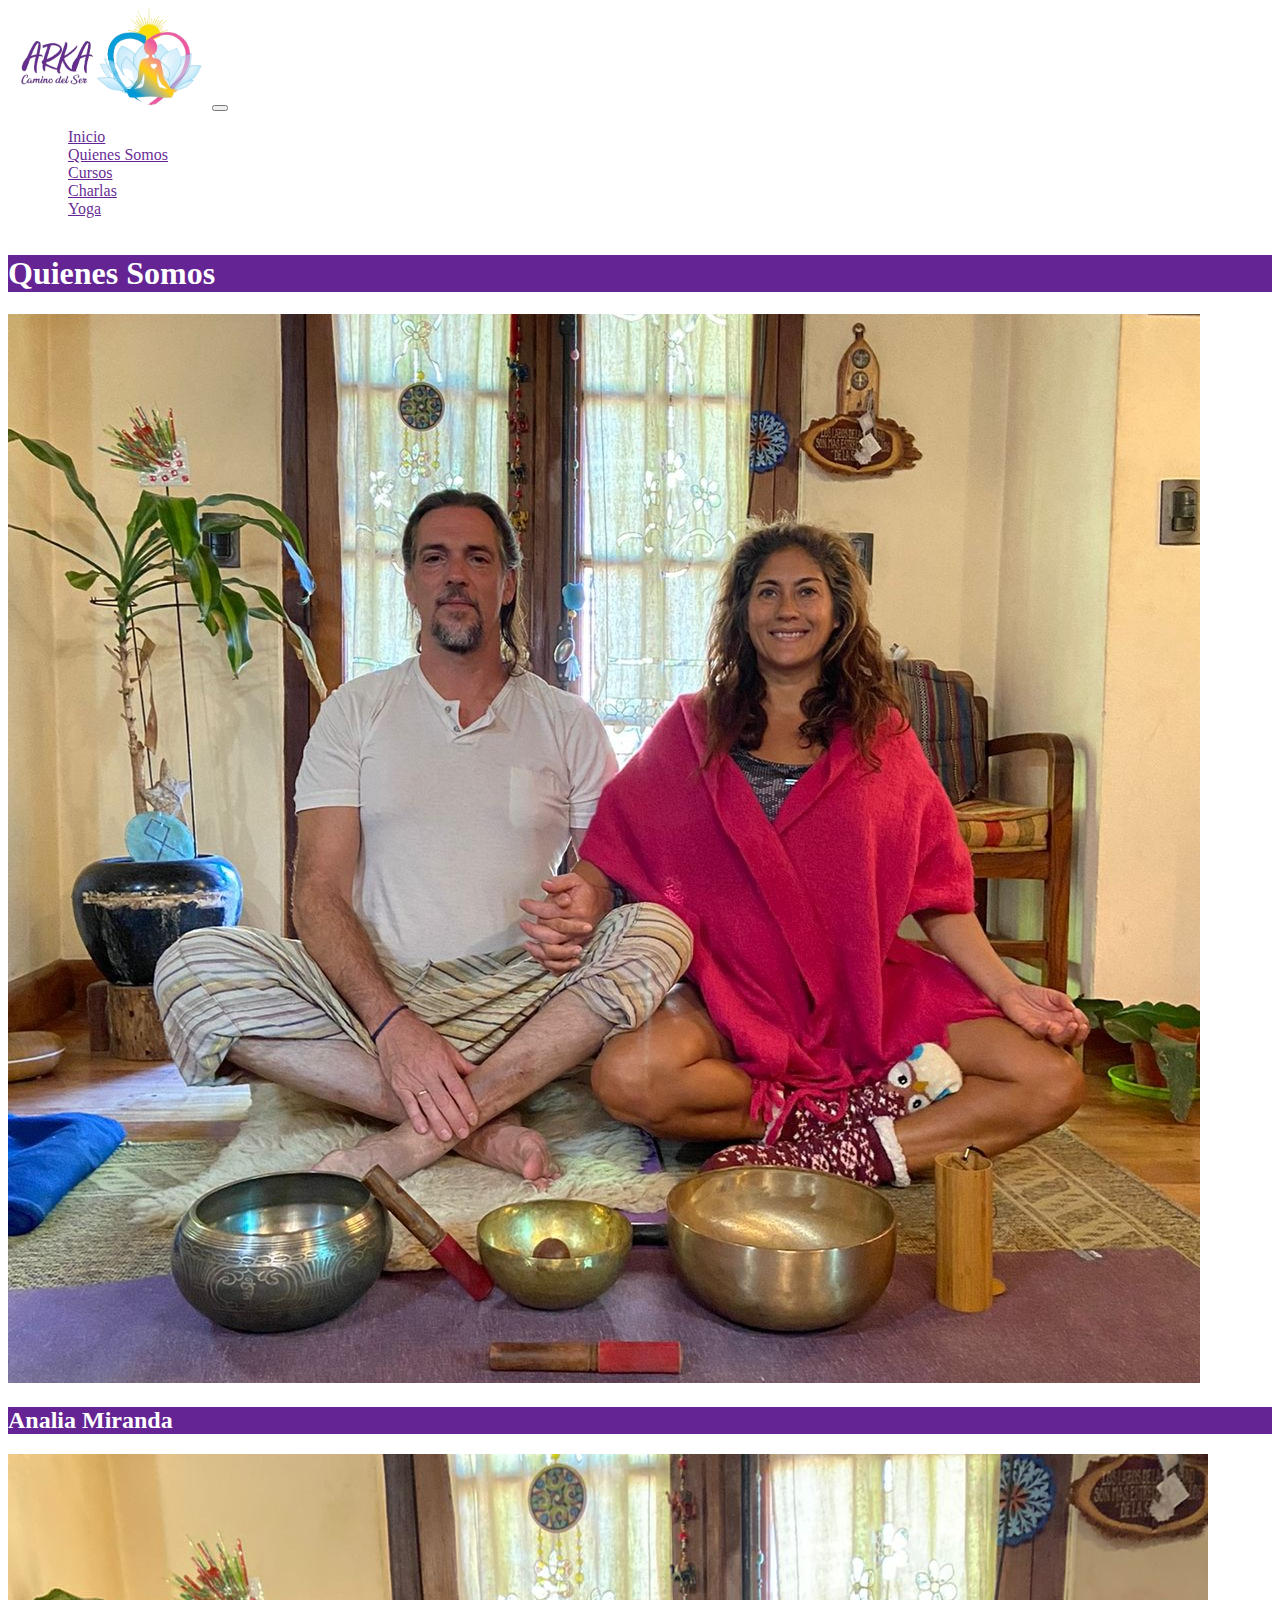
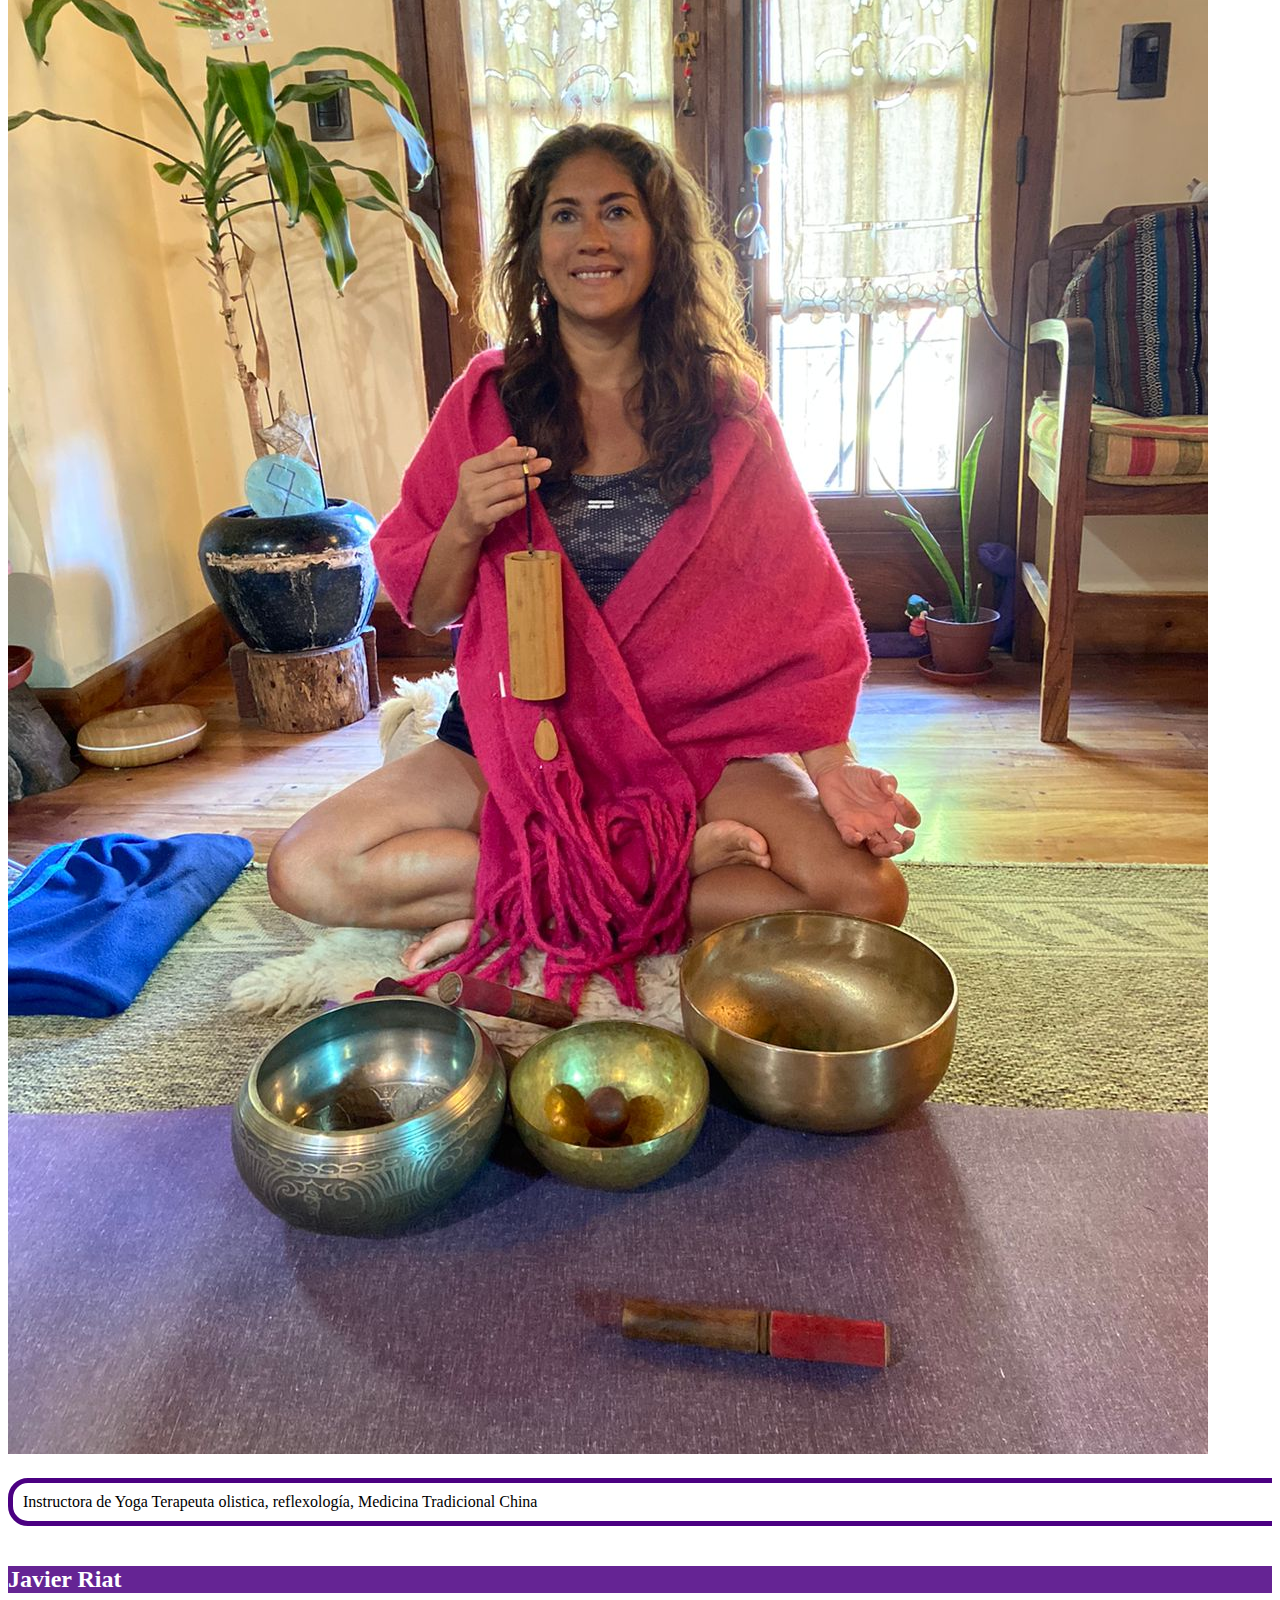
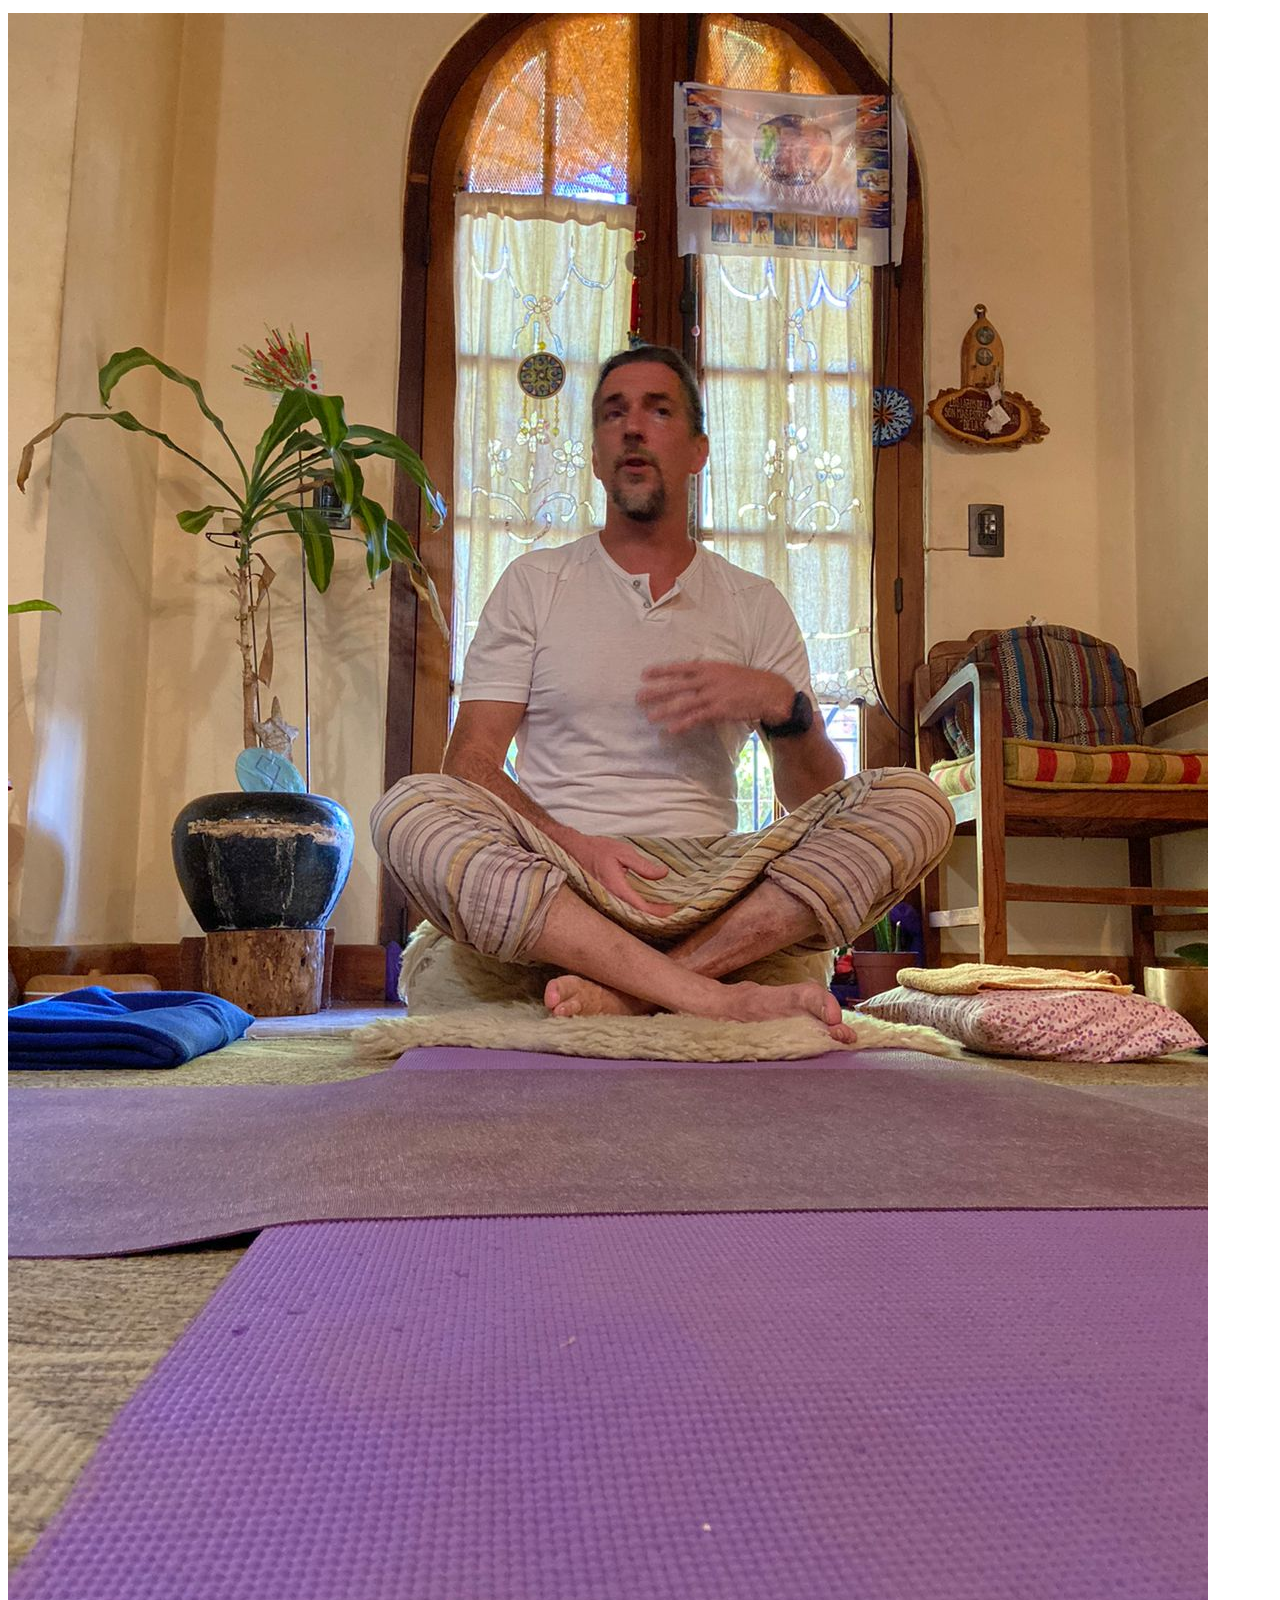
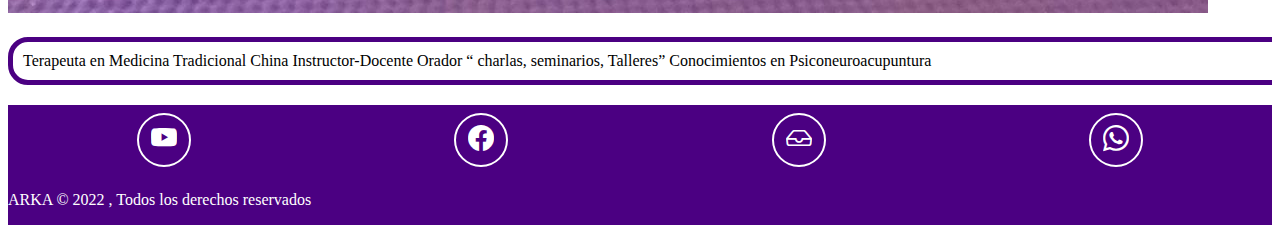
<file: pages/quienes-somos.html>
<!DOCTYPE html>
<html lang="en">
<head>
    <meta charset="UTF-8">
    <meta http-equiv="X-UA-Compatible" content="IE=edge">
    <meta name="viewport" content="width=device-width, initial-scale=1.0">
    <link rel="preconnect" href="https://fonts.googleapis.com">
    <link rel="preconnect" href="https://fonts.gstatic.com" crossorigin>
    <link href="https://fonts.googleapis.com/css2?family=Francois+One&family=Mukta:wght@200;400;700&family=Staatliches&display=swap"rel="stylesheet">
    <link rel="stylesheet" href="https://cdn.jsdelivr.net/npm/bootstrap-icons@1.8.3/font/bootstrap-icons.css">
    <link href="https://cdn.jsdelivr.net/npm/bootstrap@5.2.0-beta1/dist/css/bootstrap.min.css" rel="stylesheet"
    integrity="sha384-0evHe/X+R7YkIZDRvuzKMRqM+OrBnVFBL6DOitfPri4tjfHxaWutUpFmBp4vmVor" crossorigin="anonymous">
    <link rel="stylesheet" href="../css/style.css">
    <title>Document</title>
</head>


    <header class="navbar navbar-expand-lg bg-light">
        <div class="container-fluid">
            <a class="navbar-brand" href="#"> <img src="../assets/img/aarka-logo.png" alt="" width="200" height="100"></a>
            <button class="navbar-toggler" type="button" data-bs-toggle="collapse" data-bs-target="#navbarNav"
                aria-controls="navbarNav" aria-expanded="false" aria-label="Toggle navigation">
                <span class="navbar-toggler-icon"></span>
            </button>
            <nav class="collapse navbar-collapse justify-content-end" id="navbarNav">
                <ul class="navbar-nav">
                    <li class="nav-item">
                        <a class="nav-link c-indigo" aria-current="page" href="../index.html">Inicio</a>
                    </li>
                    <li class="nav-item">
                        <a class="nav-link c-indigo" href="./quienes-somos.html">Quienes Somos
                        </a>
                    </li>
                    <li class="nav-item">
                        <a class="nav-link c-indigo" href="./cursos.html">Cursos</a>
                    </li>
                    <li class="nav-item">
                        <a class="nav-link c-indigo" href="./charlas.html">Charlas</a>
                    </li>
                    <li class="nav-item">
                        <a class="nav-link c-indigo" href="./yoga.html">Yoga</a>
                    </li>
                </ul>
            </nav>
        </div>
    </header>

    <section class="t-3">

        <h1 class="bg-indigo c-white border p-3 text-center ">Quienes Somos</h1>

        <img src="../assets/img/quienes-somos-ana-y-javi.jpeg" class="img-fluid" alt="foto analia y javier">
    </section>
    

    <section id="analia-section" class="container">

        <div class="row">

        <div class="col-12">
        <h2 class="bg-indigo c-white border p-3 text-center">Analia Miranda</h2>
        </div>

        <div class="col">
            <img src="../assets/img/quienes-somos-ana.jpeg" alt="" class="w-100">
        </div>

        <div class="col">
            <article>
                <p class="texto">Instructora de Yoga
                Terapeuta olistica, reflexología, Medicina Tradicional China</p>

            </article>

        </div>

    </div>
    </section>

    <section id="javier-section" class="container my-5">

        <div class="row">

        <div class="col-12">
        <h2 class="bg-indigo c-white border p-3 text-center">Javier Riat</h2>
        </div>

        <div class="col">
            <img src="../assets/img/quienes-somos-javi.jpeg" alt="" class="w-100">
        </div>

        <div class="col">
            <article>
                <p class="texto">Terapeuta en Medicina Tradicional China
                    Instructor-Docente
                    Orador “ charlas, seminarios, Talleres”
                    Conocimientos en Psiconeuroacupuntura</p>

            </article>

        </div>

    </div>
    </section>

    <footer class="container-fluid ">
  
    <div class="icons container border-bottom p-3 ">
  
      <a href="https://www.youtube.com/channel/UCm8MeEq6ysXA41S1-PwEYxA" target="_blank" class="icon icon--youtube">
        <i class="bi-youtube"></i></a>
  
      <a href="https://www.facebook.com/Camino-del-Ser-173698113427234" target="_blank" class="icon icon--facebook">
        <i class="bi-facebook"></i></a>
  
      <a href="" class="icon icon--inbox">
        <i class="bi-inbox"></i></a>
  
      <a href="" class="icon icon--whatsapp">
        <i class="bi-whatsapp"></i></a>
  
    </div>
  
    <p class="col-12 my-2 text-center">ARKA © 2022 , Todos los derechos reservados</p>
  
  </footer>
    <script src="https://cdn.jsdelivr.net/npm/bootstrap@5.2.0-beta1/dist/js/bootstrap.bundle.min.js" integrity="sha384-pprn3073KE6tl6bjs2QrFaJGz5/SUsLqktiwsUTF55Jfv3qYSDhgCecCxMW52nD2" crossorigin="anonymous"></script>
</body>
    
</html>
</file>
<file: css/style.css>
*{
    overflow-x: hidden;
}



.c-indigo{
    color: rgba(76, 0, 130, 0.86);
}
.c-white{
    color:white;
}
.bg-indigo{
    background-color: rgba(76, 0, 130, 0.86);
}

.size-video{
    width: 100%;
}

.nav-item a:hover{
    color: indigo;
}

@media(min-width:991px){
    .nav-item a{
        margin: 20px;
    }
}

.texto{
    padding:10px;
    border: 5px solid indigo;
    width: 100%;
    margin-top:20px;
    border-radius: 20px;
    text-align: justify;
    margin-bottom: 20px;
}

/**-----------------------------------------------MAIN YOGA--------------------------------------------------------------------------------**/


:root{
    --grid-width:250px;
}

.section-grid{
    margin-left: 5px;
    width: var(--grid-width);
    border-left: 4px solid indigo;
    border-bottom: 4px solid indigo;

    box-sizing: content-box;
    border-radius: 0.25rem;
}

.grid-1{
    display: grid;
    grid-template-columns: repeat(3, 120px);
    grid-auto-rows: 120px;
}

@media screen and (min-width: 480px) {
    :root{
        --grid-width: 430px
    }
}

@media screen and (min-width: 600px) {
    :root{
        --grid-width: 550px
    }

    .grid-1{
        grid-template-columns: repeat(7, cacl(var(--grid-width) / 7));

        grid-auto-rows: calc(var(--grid-width) / 7) ;
    }
}

@media screen and (min-width: 1024px) {
    :root{
        --grid-width: 920px
    }


}
    .grid-querie{
        display: none;
    }
    
    .grid-item{
        overflow: hidden;
        background-size: cover;
        background-position: center;
        transition: scale 150ms ease;
    }
    
    .grid-item:hover{
        scale: 1.02;
        border-radius: 0.25rem;
    }
    
    .grid-item img{
        width: 100%;
    }
    
    .grid-item-1{
        background-image: url(../assets/img/yoga1.jpeg);
    }
    
    .grid-item-2{
        background-image: url(../assets/img/yoga2.jpeg);
        grid-column-start: span 2;
        grid-row-start: span 2;
    }
    
    .grid-item-3{
        background-image: url(../assets/img/yoga3.jpeg);
        grid-row-start: span 2;
    }
    
    .grid-item-4{
        background-image: url(../assets/img/yoga4.jpeg);
        grid-column-start: span 2;
    
    }
    
    .grid-item-5{
        background-image: url(../assets/img/yoga5.jpeg);
        grid-column-start: span 3;
        grid-row-start: span 2;
    }
    
    .grid-item-6{
        background-image: url(../assets/img/yoga6.jpeg);
        grid-row-start: span 2;
        grid-column-start: span 3;
    }
    
    .grid-item-7{
        background-image: url(../assets/img/yoga7.jpeg);
        grid-row-start: span 2;
        grid-column-start: span 2;
    }


@media screen and (min-width:600px) {

    .grid-querie{
        display: block;
    }

    .grid-item-1{
        grid-column-start: span 3;
        grid-row-start: span 3;
    }
    
    .grid-item-2{
        grid-column-start: span 4;
        grid-row-start: span 4;
    }
    
    .grid-item-3{
        grid-row-start: 6;
        grid-column-start: 5;
        grid-row-end: span 2;
        grid-column-end: span 2;
    }
    
    .grid-item-4{
        grid-column-start: 1;
        grid-column-end: span 3;
        grid-row-start: 1;
        grid-row-end: span 3;
    }
    
    .grid-item-5{
        grid-column-start: span 2;
        grid-row-start: span 2;
    }
    
    .grid-item-6{
        grid-row-start: span 2;
    }
    
    .grid-item-7{
        grid-row-start: span 2;
        grid-column-start: span 3;
    }
}



/**----------------------------------------------------------------FOOTER--------------------------------------------------------------**/

footer{
    background-color: indigo;
    color: white;
}

footer a:hover{
    text-decoration: none;
    color: #fff;
}

.icons{
    display: flex;
    column-gap: 25px;
    padding: 10px;
    justify-content: space-around;
}


.icon{
    color: white;
    width: 50px;
    height: 50px;
    display: inline-flex;
    align-items: center;
    justify-content: center;
    font-size: 26px;
    color: #fff;
    border-radius: 50%;
    outline: 2px solid #fff;
    transition-property: outline-offset, outline-color, backgroud-color;
    transition-duration: .25s;
}

.icon:hover{
    outline-offset: 4px;
}

.icon:hover i{
    animation: shake .25s;
}

.icon--youtube:hover{
    background: rgb(250,2,2);
    background: radial-gradient(circle, rgba(250,2,2,1) 0%, rgba(5,0,2,1) 100%);
    outline-color: rgb(143, 2, 2);
}

.icon--facebook:hover{
    background: rgb(2,128,250);
    background: radial-gradient(circle, rgba(2,128,250,1) 0%, rgba(5,0,2,1) 100%);
    outline-color: rgb(0, 69, 138);;
}

.icon--inbox:hover{
    background: rgb(131, 130, 130);
    background: radial-gradient(circle, rgba(152,152,152,1) 0%, rgba(5,0,2,1) 100%);
    outline-color: rgb(104, 104, 104);
}

.icon--whatsapp:hover{
    background: rgb(5,255,0);
    background: radial-gradient(circle, rgba(5,255,0,1) 0%, rgba(5,0,2,1) 100%);
    outline-color: rgb(3, 109, 1);
}

@keyframes shake{
    10%{transform: rotate(15deg);}
    20%{transform: rotate(-15deg);}
    30%{transform: rotate(15deg);}
    40%{transform: rotate(-15deg);}
}
</file>
